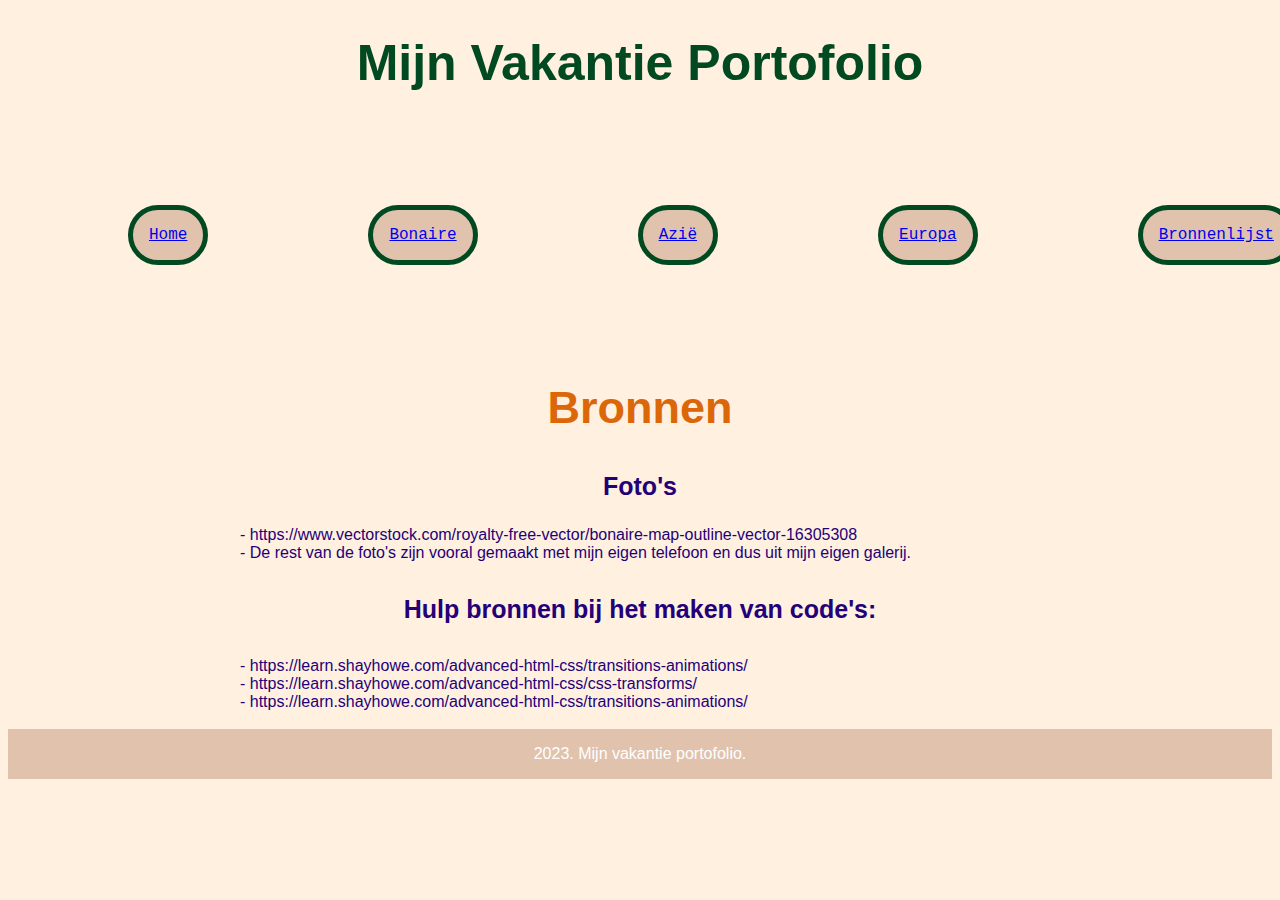
<file: bronnen.html>
<!DOCTYPE html>
<html lang="en">

<head>
    <meta charset="UTF-8">
    <meta name="viewport" content="width=device-width, initial-scale=1.0">
    <title>Europa</title>
    <link rel="stylesheet" href="style.css">
</head>
<h1> Mijn Vakantie Portofolio</h1>

<body>
    <div>
        <nav>

            <ul>
                <li>
                    <a href="index.html">Home</a>
                </li>
                <li>
                    <a href="bonaire.html">Bonaire</a>
                </li>

                <li>
                    <a href="azie.html">Azië</a>
                </li>


                <li>
                    <a href="europa.html">Europa</a>
                </li>

                <li>
                    <a href="bronnen.html">Bronnenlijst</a>
                </li>
                </li>

            </ul>
        </nav>

        <h2>Bronnen</h2>

        <main>

            <h3> Foto's </h3>

            <article>
                <p> - https://www.vectorstock.com/royalty-free-vector/bonaire-map-outline-vector-16305308 </p>
                <p>
                    - De rest van de foto's zijn vooral gemaakt met mijn eigen telefoon en dus uit mijn eigen galerij.
                </p>

                <h4>Hulp bronnen bij het maken van code's: </h4>
                <p> - https://learn.shayhowe.com/advanced-html-css/transitions-animations/ </p>
                <p> - https://learn.shayhowe.com/advanced-html-css/css-transforms/ </p>
                <p> - https://learn.shayhowe.com/advanced-html-css/transitions-animations/
            </article>
            </p>

        </main>
        <br>

        <footer>
            <p>2023. Mijn vakantie portofolio.</p>
        </footer>



</body>

</html>
</file>
<file: style.css>
body {
    background-color: rgb(255, 240, 224);
    font-family: 'Courier New', Courier, monospace;
    color: rgb(36, 0, 120)
}

h1 {
    font-family: Impact, Haettenschweiler, 'Arial Narrow Bold', sans-serif;
    color: rgb(0, 73, 33);
    font-size: 50px;
    text-align: center;

}

h2 {
    font-family: Impact, Haettenschweiler, 'Arial Narrow Bold', sans-serif;
    color: rgb(219, 103, 8);
    font-size: 45px;
    text-align: center;
}

h3,
h4,
h5,
h6 {
    font-family: Impact, Haettenschweiler, 'Arial Narrow Bold', sans-serif;
    font-size: 25px;
    text-align: center;


}

img {
    max-width: 100%;
}

p {
    font-family: 'Gill Sans', 'Gill Sans MT', Calibri, 'Trebuchet MS', sans-serif;
    display: block;
    margin: 0 auto;
    width: 800px;
}

article img {
    max-width: 460px;
    margin: 0 auto;
}


img.small-images {
    display: block;
    margin: 0 auto;
    width: 250px;
}

img.medium-images {
    width: 450px;
}

nav ul {
    display: flex;
}

nav.home ul {
    flex-direction: column;
}

li {
    display: flex;
    justify-content: center;
    text-align: center;
    border: 5px solid rgb(0, 73, 33);
    border-radius: 10em;
    padding: 1em;
    background-color: rgb(224, 194, 173);
    width: 200px;
    list-style-type: style type none;
    transition-property: background-color;
    transition-duration: 3s;
    margin: 5em;
}



.filipijnen-fotos {
    width: 1000px;
    display: flex;
    flex-direction: row;
    justify-content: space-between;
    justify-content: center;
}

footer {
    background-color: rgb(224, 194, 173);
    height: 50px;
}

footer p {
    color: #fff;
    text-align: center;
    line-height: 50px;
}

.GIF {
    width: 3500px;
}
</file>
